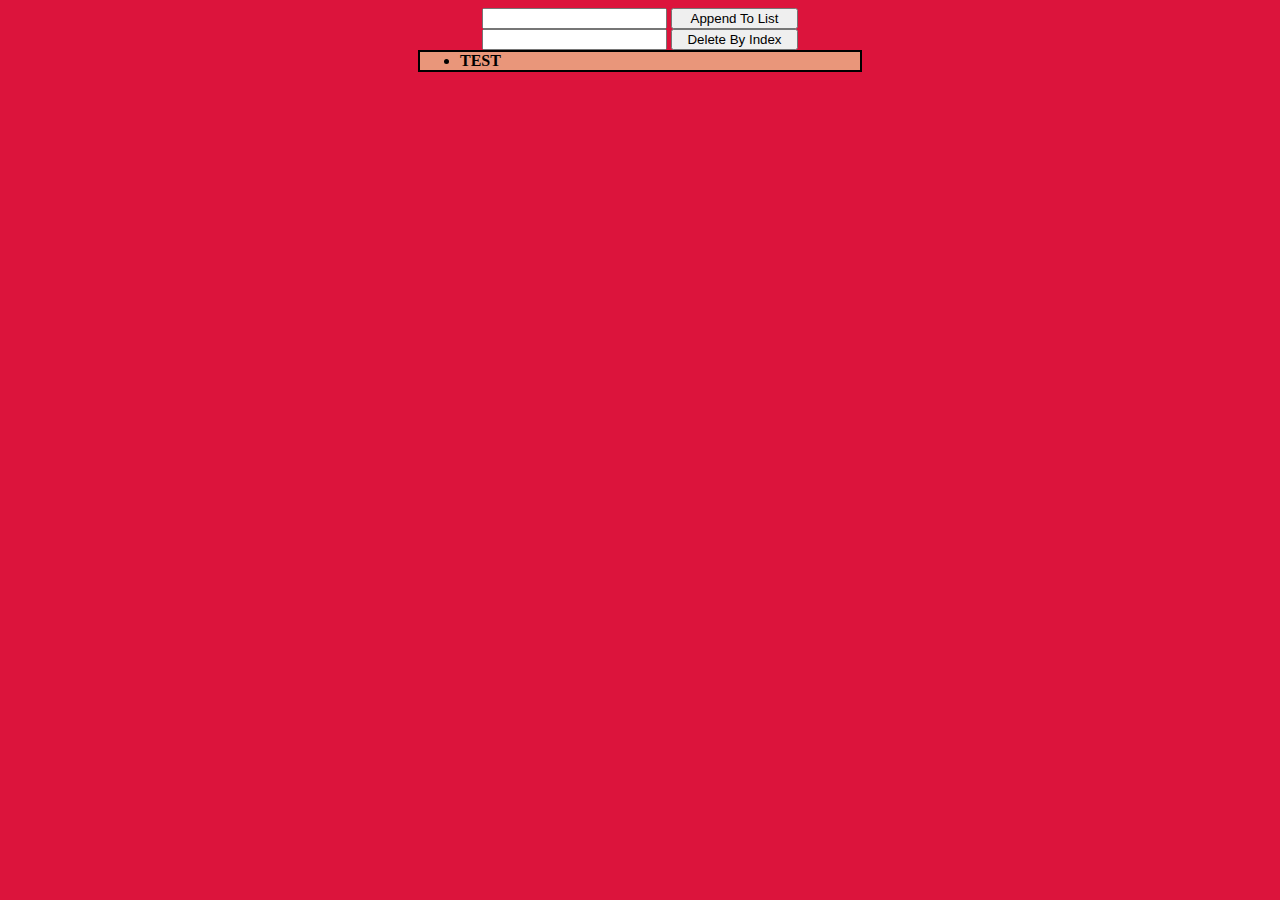
<file: index.html>
<html>

<head>

    <script src="scripts/script.js"></script>
    <link href='styles/style.css' rel='stylesheet'>

</head>

<body>

    <input type="text" id="newText" onkeydown="checkEnter(event)">

    <button id="butAppend" class="funcButton" onclick="appendList()">Append To List</button>

    <br>

    <input type="number" id="delNum">

    <button id="butDelete" class="funcButton" onclick="deleteItem()">Delete By Index</button>

    <br>

    <ul id="objList">

        <li>TEST</li>

    </ul>

</body>

</html>
</file>
<file: styles/style.css>
.funcbutton {
	width: 10%;
	margin-bottom: 1 rem;
	max-width: 5 rem;
	min-width: 5 rem;
}

body {
	background-color: crimson;
	text-align: center;
}

li {
	align-content: center;
	font-weight: bold;
	text-align: left;
}

ul {
	background-color: darksalmon;
	border: 2px solid black;
	list-style-type: disc;
	margin: 0 auto;
	text-align: center;
	white-space: nowrap;
	width: 300pt;
}
</file>
